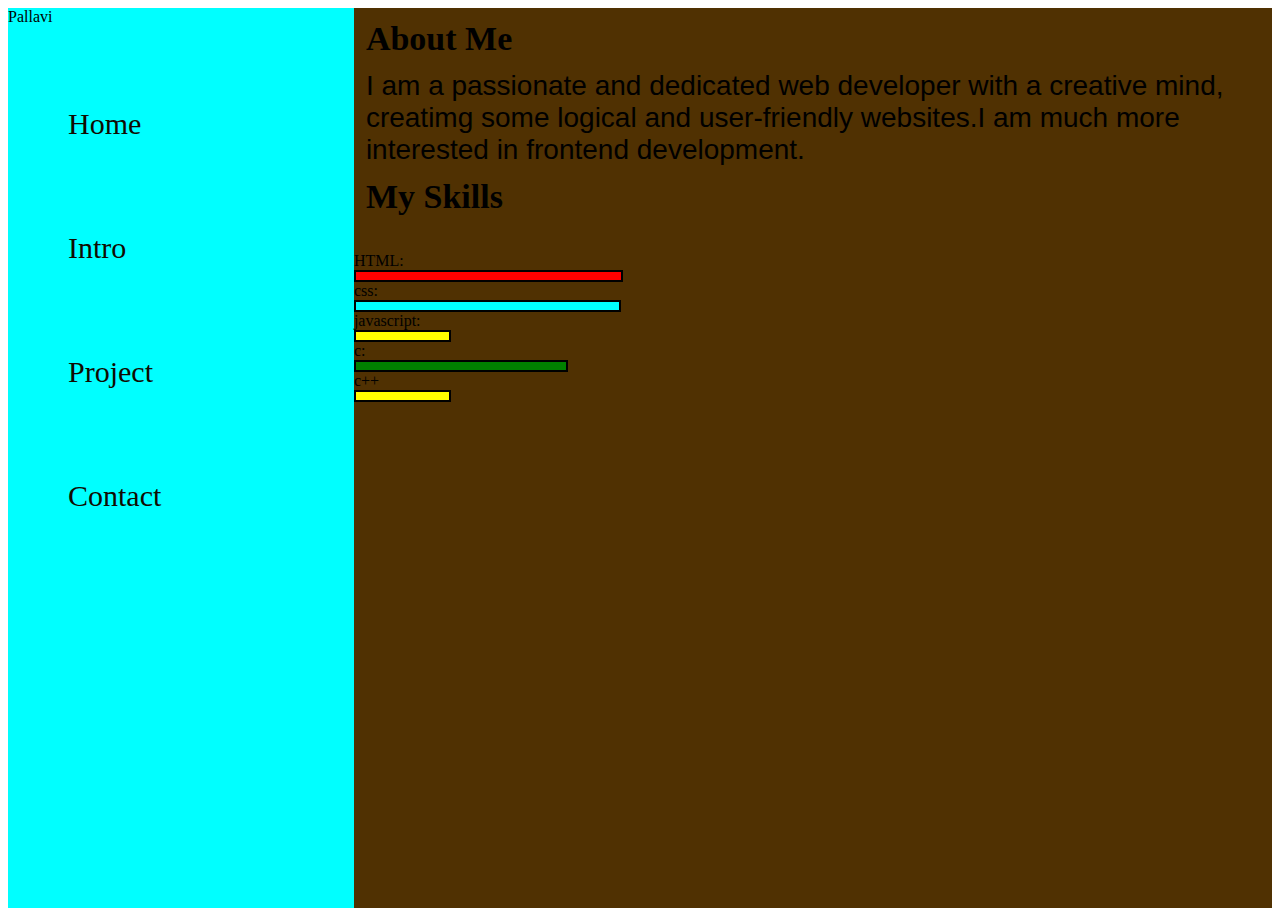
<file: intro.html>
<!DOCTYPE html>
<html lang="en">

<head>
    <meta charset="UTF-8">
    <meta name="viewport" content="width=device-width, initial-scale=1.0">
    <title>Portfolio</title>
    <link rel="stylesheet" href="style.css">
</head>

<body>
    <div class="container">
        <div class="sidebar">
            Pallavi
            <nav>
                <ul>
                    <li><a href="/">Home</a></li>
                    <li><a href="/intro.html">Intro</a></li>
                    <li><a href="project.html">Project</a></li>
                    <li><a href="contact.html">Contact</a></li>
                </ul>
            </nav>
        </div>
        <div class="main">
<div class="intro">
            <h1><b>About Me</b></h1>
            <p>I am a passionate and dedicated web developer with a creative mind, creatimg some logical and
                user-friendly websites.I am much more interested in frontend development.</p>
            <h1><b>My Skills</b></h1>
            <div class="skillcontainer"></div>
             <div class="skillitem"></div>HTML: <div class="skill hundred"></div>
             <div class="skillitem"></div>css: <div class="skill"></div>
             <div class="skillitem"></div>javascript: <div class="skill t5"></div>
             <div class="skillitem"></div>c:<div class="skill fifty"></div>
             <div class="skillitem"></div>c++<div class="skill t5"></div>
            </div>

        </div>
        </div>
    </div>
    </div>
</body>

</html>
</file>
<file: style.css>
<style>
@import url('https://fonts.googleapis.com/css2?family=Teko:wght@300..700&display=swap');
</style>

.{
    margin: 0;
    padding: 0;
} 

.sidebar{
    background-color: aqua;
    width:434px;
    font-family: 'Times New Roman', Times, serif;
    height: 100vh;
}
.sidebar nav{
    padding:20px;
}
.sidebar nav li{
    list-style: none;
    font-size: 30px;
    padding: 45px 0;
}
.sidebar nav li a{
text-decoration: none;
color: rgb(17, 10, 1);
}
.main{
    background-color: rgb(80, 49, 2);
    width:90vw;
    height: 100vh;
}
.container{
    display:flex;
}
.infocontainer{
    background-color: rgb(82, 196, 196);
    height: 78vh;
    width: 90vw;
    margin: 144px auto;
    display: flex;
    justify-content: space-around;
}
.devInfo{
    display: flex;
    justify-content: center;
    flex-direction: column;
    font-family: "source code pro",monospace;
}
.hello{
font-size: 50px;

}
.name{
font-size: 60px;
font-weight: bold;
font-family: "Fira Sans",sans-serif;
margin: 2px;
}
.about{
font-size: 45px;
margin:8px 0;
}
.moreInfo{
    font-size: 22px;
    font-family: "Fira Sans",sans-serif;
    margin: 25px;
}

.buttons {
margin-top: 45px;
}

.btn{
 padding: 9px 14px;
 border-radius: 22px;   
 color: antiquewhite;
 background-color: rgb(2, 47, 47);
font-size: 20px;
font-weight: bold;
margin: 0 3px;
cursor: pointer;
} 
.btn-sm{
    font-size: 14px;
    padding: 10px 19px;
    margin: 12px 0 ;
}

.btn:hover{
    color: rgb(2, 38, 38);
    background-color: antiquewhite;
}
.devPic img{
  height: 72vh;
   
}
.contactform{
    font-family: "source code pro",monospace;
    padding: 0 140px;
    background-color: burlywood;
} 
.contactform h1{
    font-family:"Fira Sans",sans-serif; ;
    padding: 12px 0;
  
}
.contactform form div{
padding: 10px 0;
display: flex;
flex-direction: column;
}
.contactform form div input{
    width: 26vw;
    border-radius: 5px;
    margin: 6px 0 0 0;
    padding: 3px;

}

#emailHelp{
    font-size: 11px;
    color: black;
    margin: 0 5px;
    margin: 0 5px;
    padding: 3px 0 0 0;
}
#form-check{
    flex-direction: row;
}
#form-check input{
width: 24px;
margin: 3px 0;
}
.intro h1{
    margin: 12px;
    font-size: 34px;
}
.intro p{
   font-family: Arial, Helvetica, sans-serif;
   font-size: 28px;
   margin: 12px;
}
.skillcontainer{
    padding: 12px;
}
.skillitem{
    display: flex;
    align-items: center;
    font-weight: 900px;
}
.skill{
    width: 263px;
    height:8px;
    background-color: aqua;
    border: 2px solid black;
}
.hundred{
width:265px;
background-color: red;
}
.fifty{
    width: 210px;
    background-color: green;
}
.t5{
    width: 93px;
    background-color: yellow;
}
@media (max-width:1615px) {
.{
    background-color: aqua;
}
}
 .sidebar{
    
    transform: translate: (-443px, 0px);
 }
 .project h1{
    font-family: Cambria, Cochin, Georgia, Times, 'Times New Roman', serif;
 }
 .project p{
    font-size: 23px;
 }
</file>
